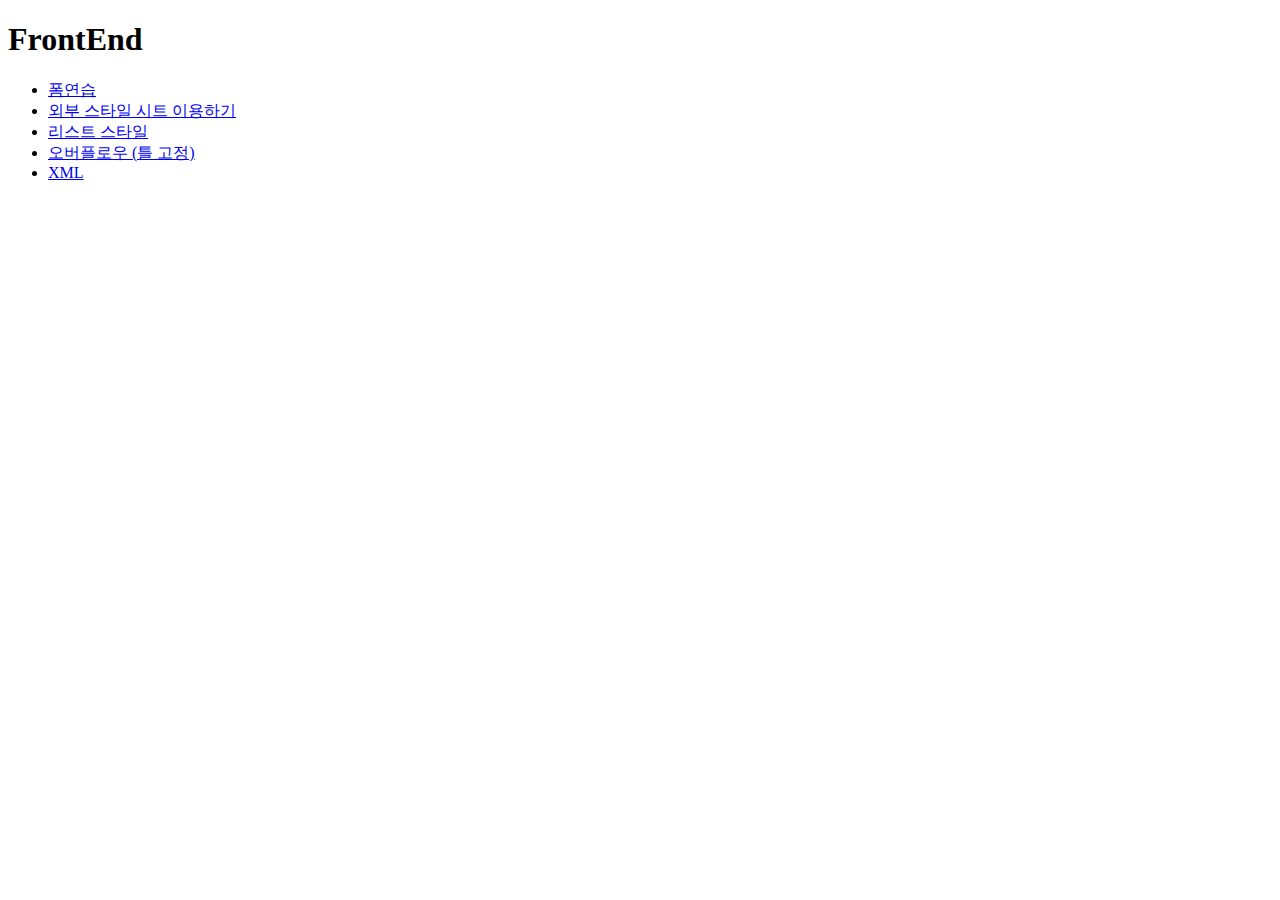
<file: 0810frontend/WebContent/index.html>
<!DOCTYPE html>
<html>
<head>
<meta charset="UTF-8">
<title>Insert title here</title>
</head>
<body>
	<h1>FrontEnd</h1>
	<ul>
	 <li><a href = "resistor.html">폼연습 </a>
	  <li><a href = "style1.html">외부 스타일 시트 이용하기  </a>
	  <li><a href = "style2.html">리스트 스타일 </a>
	  <li><a href = "sytyle3.html">오버플로우 (틀 고정) </a>
	   <li><a href = "style4.html">XML </a>
	</ul>
</body>
</html>
</file>
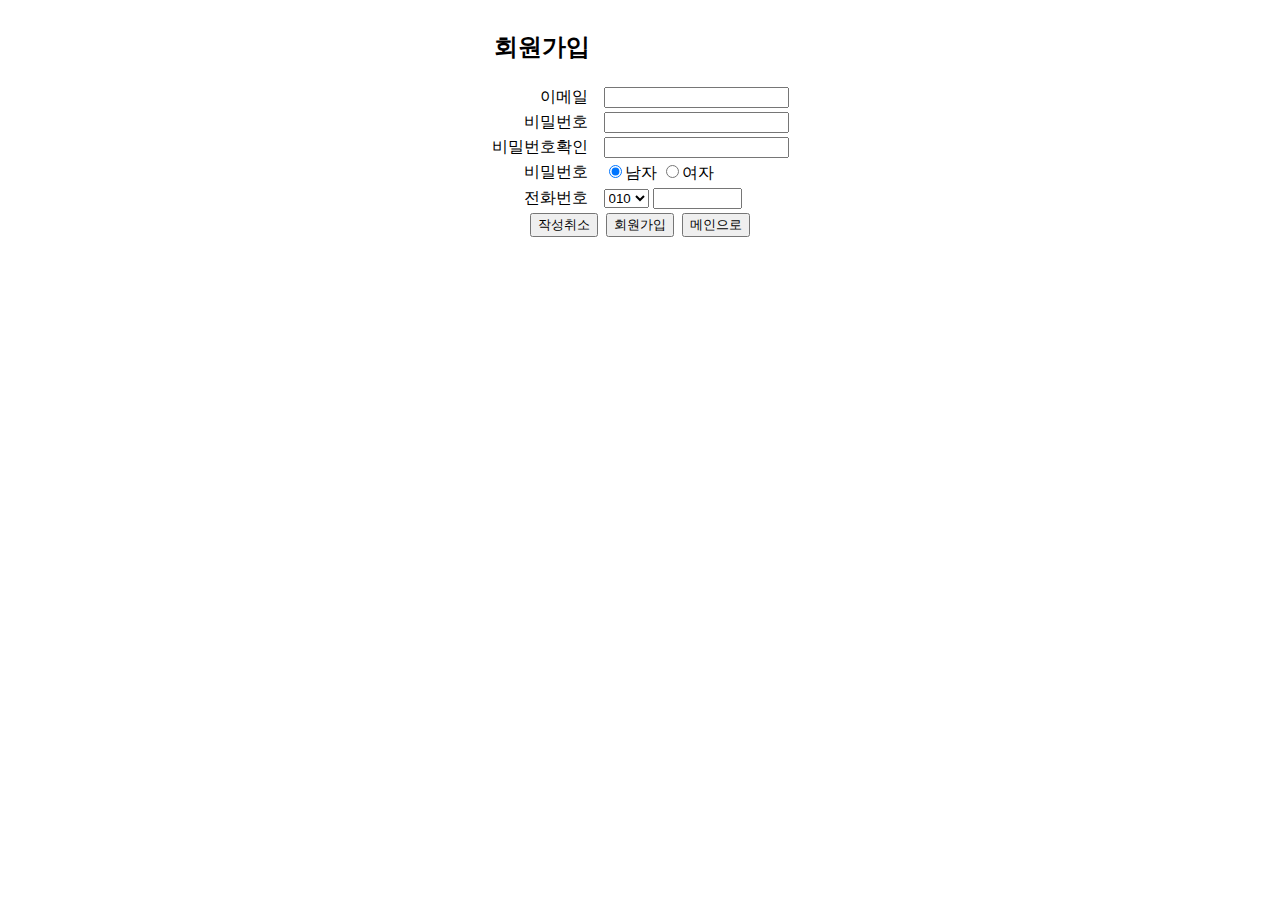
<file: 0810frontend/WebContent/resistor.html>
<!DOCTYPE html>
<html>
<head>
<meta charset="UTF-8">
<title>Insert title here</title>
</head>
<body>
<form>
	<table align = "center">
	<tr>
		<td clospan = "2" align = "center">
			<h2>회원가입 </h2>
			</td>
			</tr>
			<tr>
				<td align = "right">이메일&nbsp;</td>
				<td>&nbsp;
					<input type = "text" name = "email"
					size = "20"
					id = "email"/> 
					<span id = "emaildiv"></span>
					<!-- span은 옆으로 보여줌 div는 밑으로 블록을 잡아서 보여줌  -->
					</td>
				</tr>	
				<tr>
					<td align = "right">비밀번호&nbsp;</td>
					<td>&nbsp;
						<input type = "password" name = "password"
						size = "20"/>
				</td>
				</tr>
					
					
					
				<tr>
					<td align = "right">비밀번호확인&nbsp;</td>
					<td>&nbsp;
					<input type = "password" name = "password"
					size = "20"/>
				</td>
				</tr>
					
					
				<tr>
					<td align = "right">비밀번호&nbsp;</td>
					<td>&nbsp;
						<input type = "radio" name = "gender" value = "man" checked = "checked"/>남자
						<input type = "radio" name = "gender" value = "woman"/>여자  
				</td>
				</tr>
					
				<tr>
					<td align = "right">전화번호&nbsp;</td>
					<td>&nbsp;
						<select name = "phone">
							<option value="010">010</option>
							<option value="011">011</option>
						
						</select>
						<input type ="text" size="8"/>				
					</td>
					</tr>
					<tr>
					<td colspan="2" align="center">
					<input type = "reset" value = "작성취소"/>
					&nbsp;<input type = "submit" value ="회원가입"/>
					&nbsp;<input type = "button" value = "메인으로"/>
					</td>
					</tr>
					
					
					
	</table>
	</form> <!-- 서브밋이나 리셋은 폼안에 있어야 한다. -->
</body>
<script>
	document.getElementById("email").onblur = function(){
		document.getElementById("emaildiv").innerHTML = "사용 불 가능한 이메일입니다.";

	}

</script>
</html>
</file>
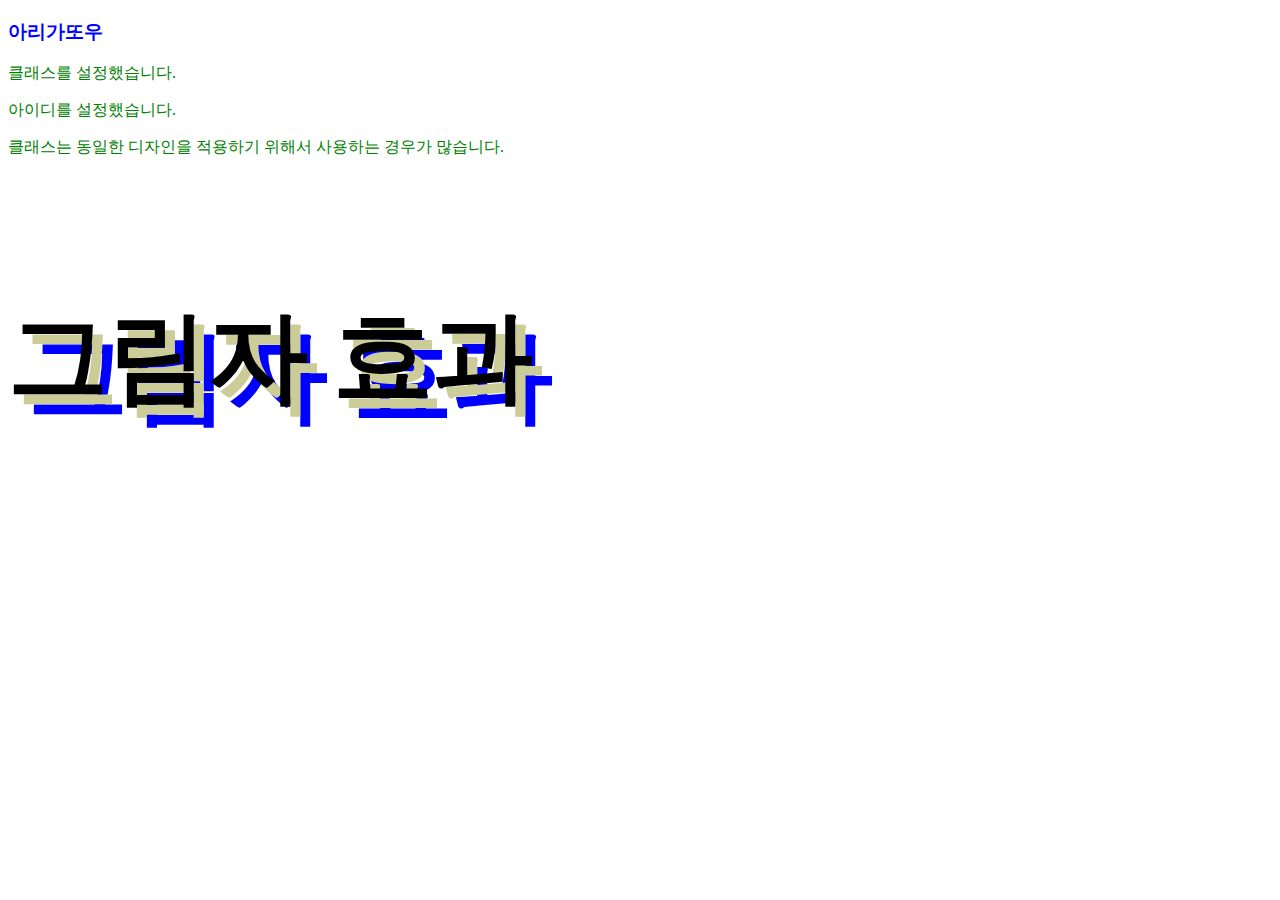
<file: 0810frontend/WebContent/style1.html>
<!DOCTYPE html>
<html>
<head>
<meta charset="UTF-8">
<title>Insert title here</title>
<!--  css 디렉토리의 temp.css 파일을 가져와서 적용  -->
<link rel = "stylesheet" href="css/temp.css">
<!-- 디렉토리가 있을 때는 디렉토리 이름이 있어야 한다. -->
</head>
<body>
	<h3>아리가또우</h3>
	<p class = "article"> 클래스를 설정했습니다.</p>
	<!-- 태그는 그냥 아이디는 # 클래스는 . -->
	<p id = "atid">아이디를 설정했습니다.</p>
	<div class = "article">클래스는 동일한 디자인을 적용하기 위해서 사용하는 경우가 많습니다.</div>
	
	
	
	
	<h4>그림자 효과</h4>
	
</body>
</html>
</file>
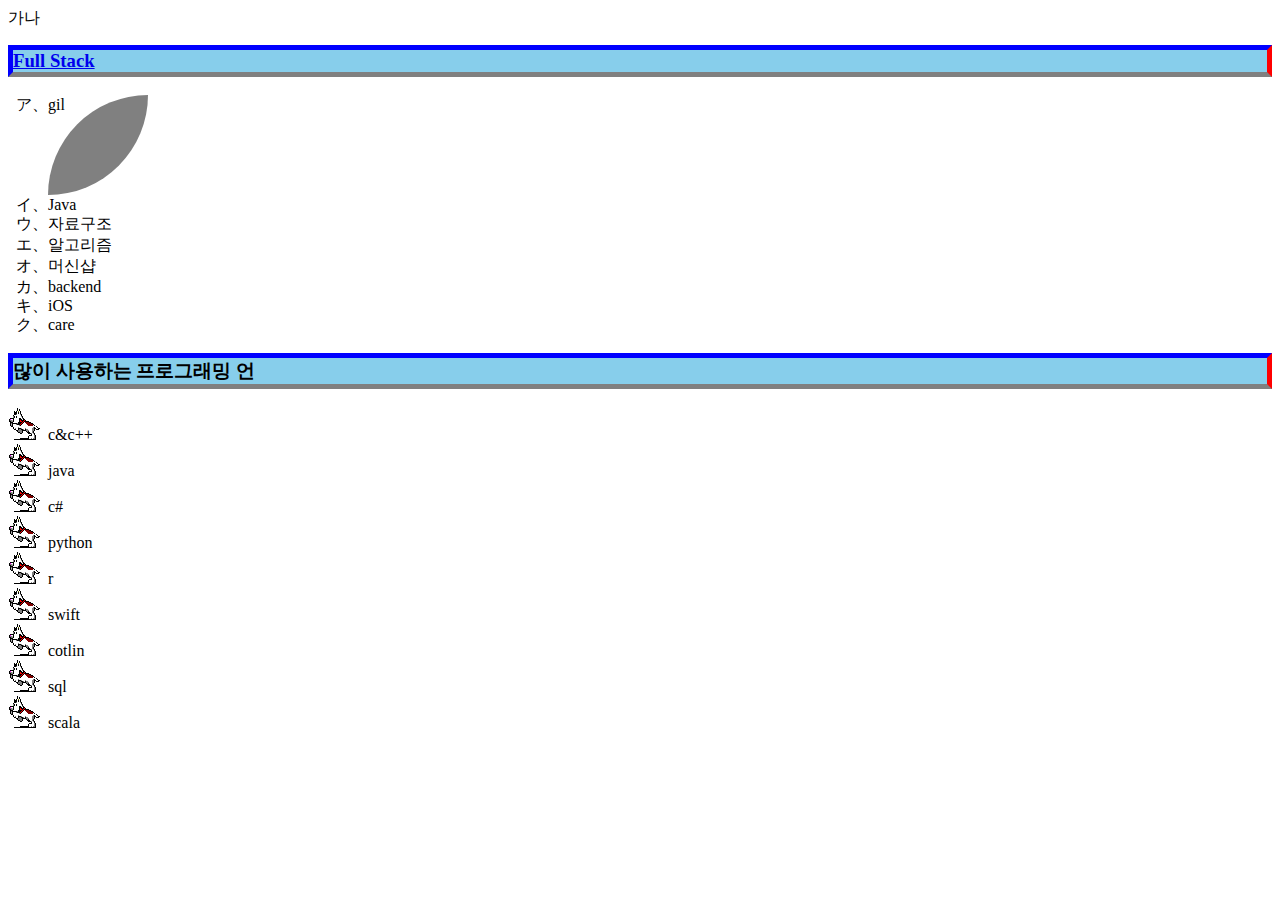
<file: 0810frontend/WebContent/style2.html>
<!DOCTYPE html>
<html>
<head>
<meta charset="UTF-8">
<title>리스트 스타일</title>
<style>
	/* 목록모양 만들기 */
	ol{
		list-style-type: katakana;
	}
	ul{
		list-style-image:url(images/dog.gif)
	}
	/* 배경 색상 만들기 */
	h3{background-color:skyblue;
	border-width: 5px;
	border-style:solid;
	border-top-color:blue;
	border-left-color:blue;
	border-right-color:red;
	border-bottom-color:gray}
	
	h3:active{
	border-width: 5px;
	border-style:solid;
	border-top-color:green;
	border-left-color:gray;
	border-right-color:yellow;
	border-bottom-color:magenta;
	margin:2px}

	#radius{
	width:100px;
	height:100px;
	background-color:gray;
	border-radius:200px 0px 200px 0px;
	}
	div{
		float:left;
	}
	section{
		display:block;
	}
	
</style>
<title>Insert title here</title>
</head>
<body>
	<div>가</div><div>나</div><br />
	<a href="#">
	<h3>Full Stack</h3>
	</a>
	<ol>
		<li id="radius">gil</li>
		<li>Java</li>
		<li>자료구조</li>
		<li>알고리즘</li>
		<li>머신샵</li>
		<li>backend</li>
		<li>iOS</li>
		<li>care</li>
	</ol>
	<h3>많이 사용하는 프로그래밍 언</h3>
	<ul>
		<li>c&amp;c++</li>
		<li>java</li>
		<li>c#</li>
		<li>python</li>
		<li>r</li>
		<li>swift</li>
		<li>cotlin</li>
		<li>sql</li>
		<li>scala</li>
	
	</ul>
</body>
</html>
</file>
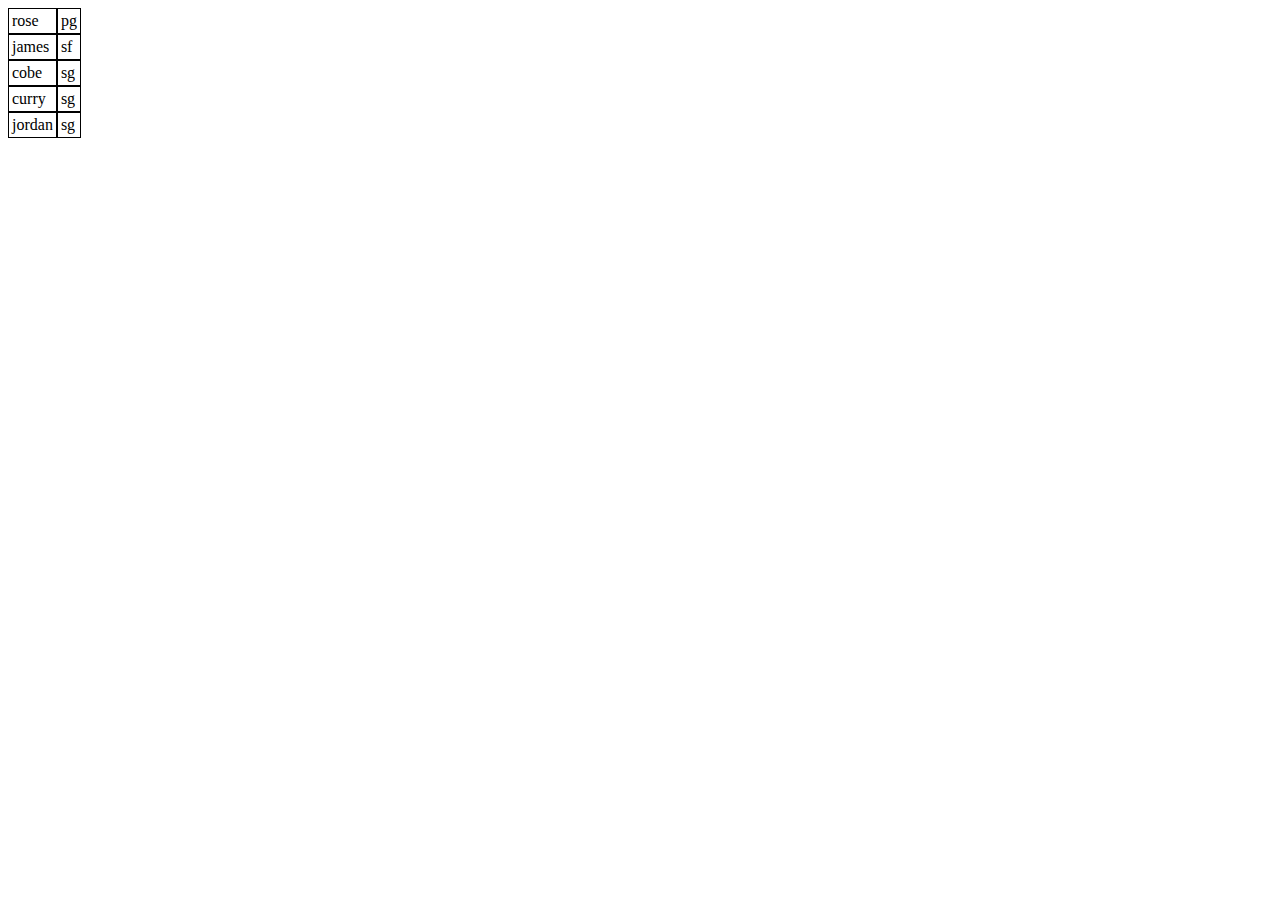
<file: 0810frontend/WebContent/style4.html>
<!DOCTYPE html>
<html>
<head>
<meta charset="UTF-8">
<title>XML</title>

<style>
	/* data 태그를 table 태그로 변환 */
	data{display:table border-collapse:separate}
	/* tr 태그로 변환 */
	person{display:table-row-group}
	/* td 태그로 변환 */
	name, nation{display:table-cell;
	border:1px solid black;
	padding:3px}

</style>


</head>
<body>
	<data>
		<person>
			<name>rose</name>
			<nation>pg</nation>
			</person>
			
		<person>
			<name>james</name>
			<nation>sf</nation>
			</person>
			
		<person>
			<name>cobe</name>
			<nation>sg</nation>
			</person>
			
		<person>
			<name>curry</name>
			<nation>sg</nation>
			</person>
			
		<person>
			<name>jordan</name>
			<nation>sg</nation>
			</person>
	</data>
</body>

</html>
</file>
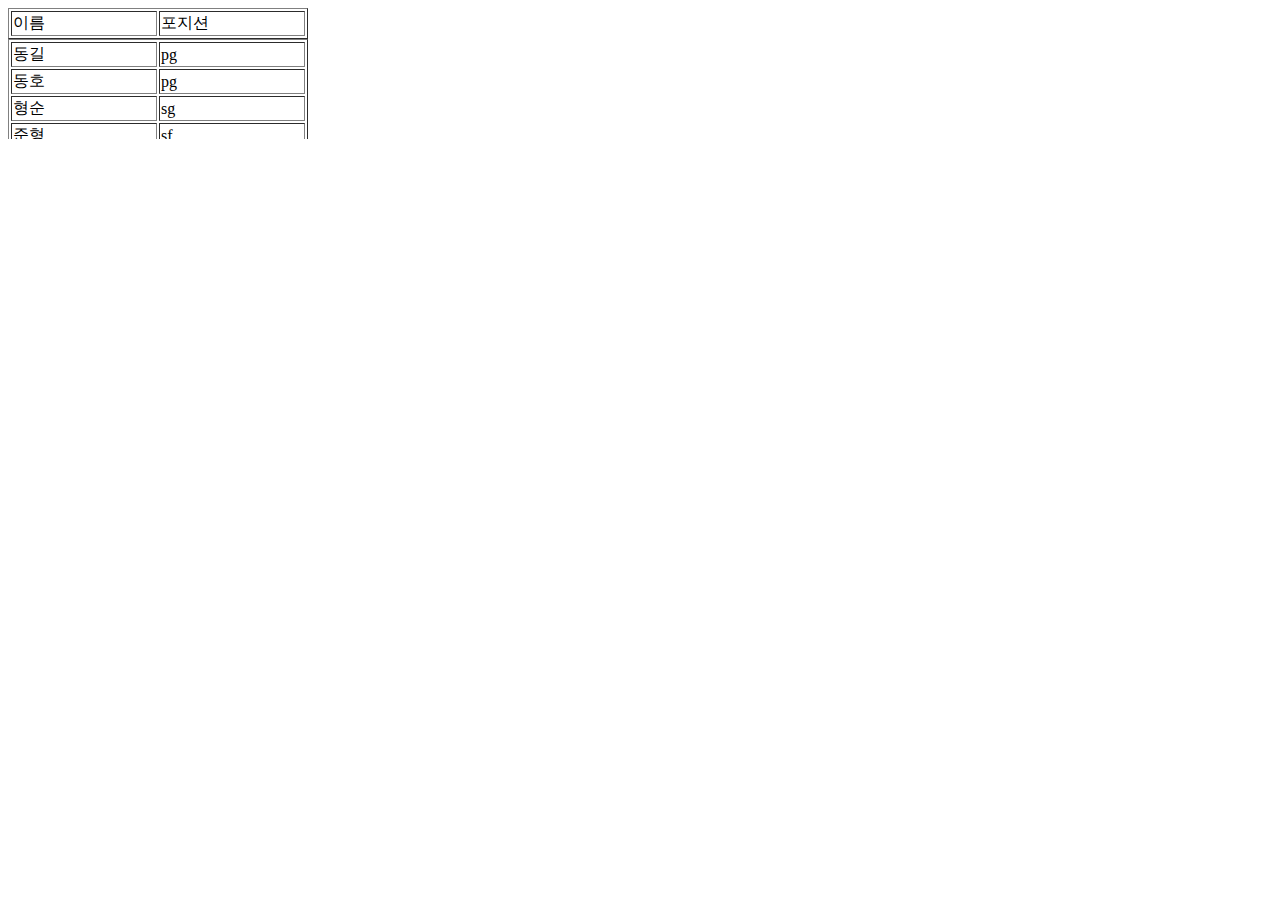
<file: 0810frontend/WebContent/sytyle3.html>
<!DOCTYPE html>
<html>
<head>
<meta charset="UTF-8">
<title>오버플로우</title>
</head>
<body>
	<!-- 고정으로 보일 영역을 생성 - 테이블의 컬럼 제목 -->
	<table width="300" border="1">
		<tr>
			<td width="150">이름</td>
			<td width="150">포지션</td>
		</tr>
	</table>
	
	<div 
	style="width:320px; height:100px; overflow:auto">
		<table width="300" border="1" >
			<tr>
				<td width="150">동길</td>
				<td width="150">pg</td>
				</tr>
				<tr>
				<td width="150">동호</td>
				<td width="150">pg</td>
				</tr>
				<tr>
				<td width="150">형순</td>
				<td width="150">sg</td>
				</tr>
				<tr>
				<td width="150">준형</td>
				<td width="150">sf</td>
				</tr>
				<tr>
				<td width="150">나</td>
				<td width="150">c</td>
				</tr>
				<tr>
				<td width="150">너</td>
				<td width="150">pf</td>
				</tr>
				<tr>
				<td width="150">코</td>
				<td width="150">sg</td>
				</tr>
		</table>
	</div>
</body>
</html>
</file>
<file: 0810frontend/WebContent/css/temp.css>
h3{color:blue;}
/* 주석입니다 */
.article, #atid{color:green;}
// 똑같은것을 할 때는 ,로 할 수 있습니다.


h3:hover{color:yellow;}
h3:active{color:magenta;}

h4{
	font-size: 100px;
	text-shadow: 10px 10px #cccc99, 20px 20px blue;
}
</file>
